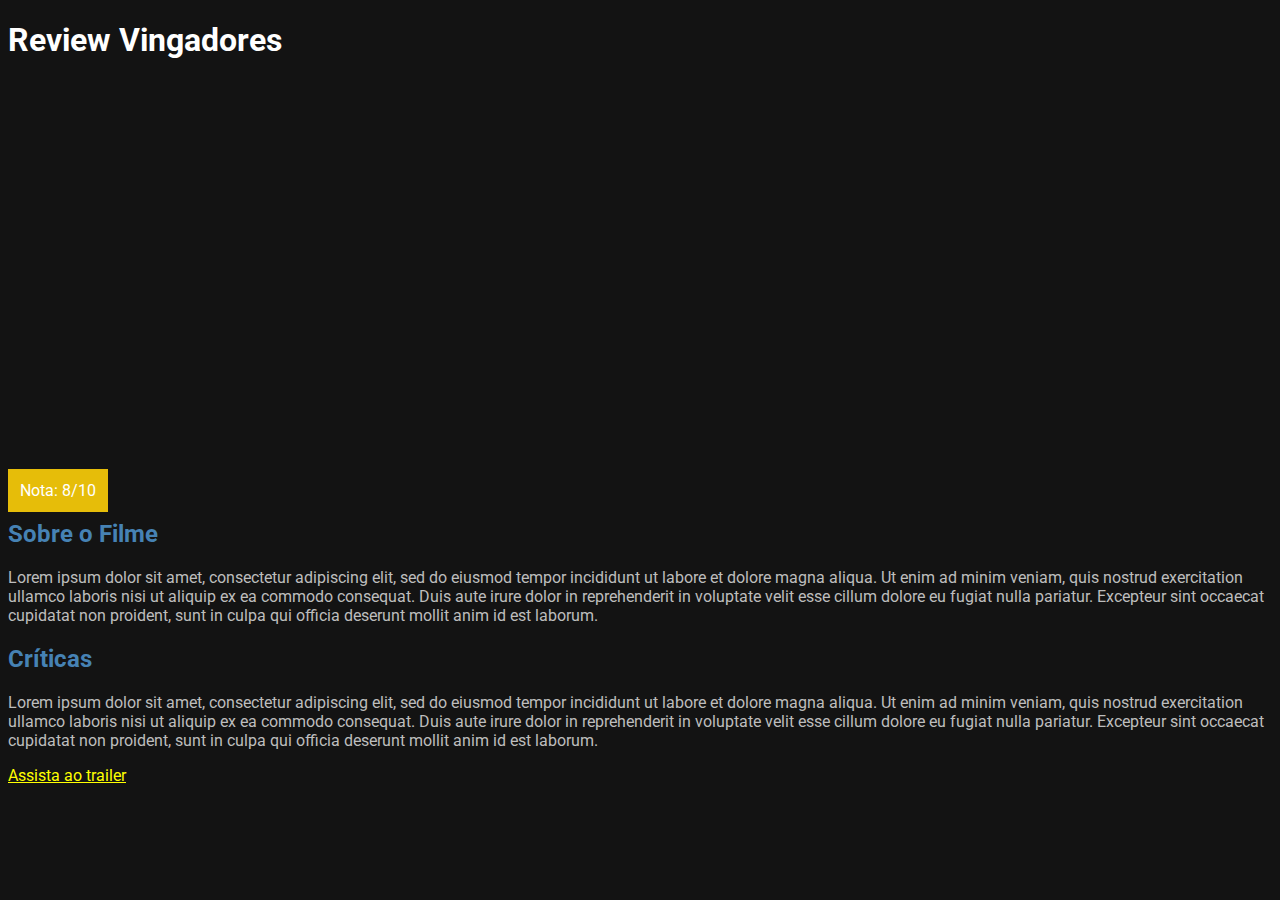
<file: aula08/index.html>
<!DOCTYPE html>
<html lang="en">

<head>
    <meta charset="UTF-8">
    <meta http-equiv="X-UA-Compatible" content="IE=edge">
    <meta name="viewport" content="width=device-width, initial-scale=1.0">
    <title>Review</title>
    <link rel="stylesheet" href="style.css">
</head>

<body>

    <h1>Review Vingadores</h1>

    <div class="media-picture"></div>

    <span class="review-score">Nota: 8/10</span>

    <h2>Sobre o Filme</h2>

    <p>
        Lorem ipsum dolor sit amet, consectetur adipiscing elit, sed do eiusmod tempor incididunt ut labore et dolore magna aliqua. Ut enim ad minim veniam, quis nostrud exercitation ullamco laboris nisi ut aliquip ex ea commodo consequat. Duis aute irure dolor
        in reprehenderit in voluptate velit esse cillum dolore eu fugiat nulla pariatur. Excepteur sint occaecat cupidatat non proident, sunt in culpa qui officia deserunt mollit anim id est laborum.
    </p>

    <h2>Críticas</h2>

    <p>
        Lorem ipsum dolor sit amet, consectetur adipiscing elit, sed do eiusmod tempor incididunt ut labore et dolore magna aliqua. Ut enim ad minim veniam, quis nostrud exercitation ullamco laboris nisi ut aliquip ex ea commodo consequat. Duis aute irure dolor
        in reprehenderit in voluptate velit esse cillum dolore eu fugiat nulla pariatur. Excepteur sint occaecat cupidatat non proident, sunt in culpa qui officia deserunt mollit anim id est laborum.
    </p>

    <a href="#">Assista ao trailer</a>

</body>

</html>
</file>
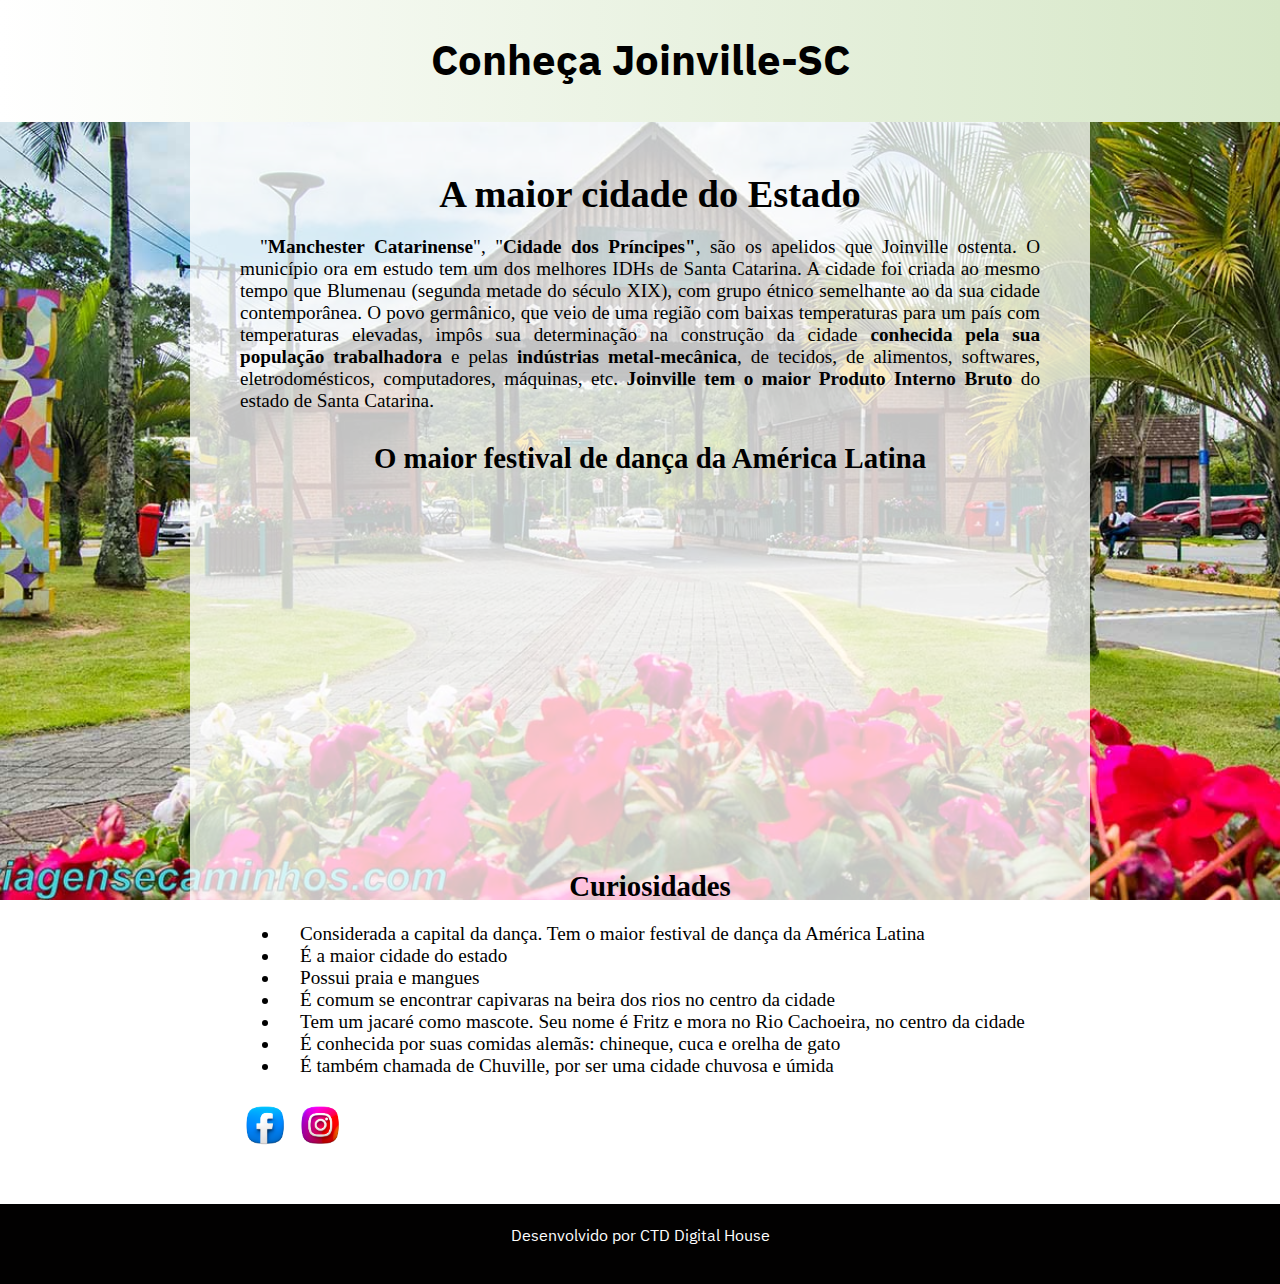
<file: aula10_checkpoint/index.html>
<!DOCTYPE html>
<html lang="pt-br">

<head>
    <meta charset="UTF-8">
    <meta http-equiv="X-UA-Compatible" content="IE=edge">
    <meta name="viewport" content="width=device-width, initial-scale=1.0">
    <link rel="stylesheet" href="style.css">
    <title>Joinville-SC</title>
</head>
<header>
    <h1>Conheça Joinville-SC</h1>

</header>

<body>
    <div class="box">

        <main>
            <h1 class="ajustes">A maior cidade do Estado</h1>
            <p>"<strong>Manchester Catarinense</strong>", "<strong>Cidade dos Príncipes"</strong>, são os apelidos que Joinville ostenta. O município ora em estudo tem um dos melhores IDHs de Santa Catarina. A cidade foi criada ao mesmo tempo que Blumenau
                (segunda metade do século XIX), com grupo étnico semelhante ao da sua cidade contemporânea. O povo germânico, que veio de uma região com baixas temperaturas para um país com temperaturas elevadas, impôs sua determinação na construção da
                cidade <strong>conhecida pela sua população trabalhadora</strong> e pelas <strong>indústrias metal-mecânica</strong>, de tecidos, de alimentos, softwares, eletrodomésticos, computadores, máquinas, etc. <strong>
                    Joinville tem o maior Produto Interno
                    Bruto
                </strong> do estado de Santa Catarina.</p>
            <h2 class="ajustes">O maior festival de dança da América Latina</h2>
            <iframe width="700" height="315" src="https://www.youtube.com/embed/ZDLm3gQzBvk" title="YouTube video player" frameborder="0" allow="accelerometer; autoplay; clipboard-write; encrypted-media; gyroscope; picture-in-picture" allowfullscreen></iframe>

            <h2 class="ajustes">Curiosidades</h2>
            <ul>
                <li>Considerada a capital da dança. Tem o maior festival de dança da América Latina</li>
                <li>É a maior cidade do estado</li>
                <li>Possui praia e mangues</li>
                <li>É comum se encontrar capivaras na beira dos rios no centro da cidade
                </li>
                <li>Tem um jacaré como mascote. Seu nome é Fritz e mora no Rio Cachoeira, no centro da cidade</li>
                <li>É conhecida por suas comidas alemãs: chineque, cuca e orelha de gato</li>
                <li>É também chamada de Chuville, por ser uma cidade chuvosa e úmida</li>
            </ul>
            <br>
            <a href="http://www.facebook.com/eeeguaaa" target="_blank"><img src="image/Facebook.png" alt="ícone do facebook"></a>
            <a href="http://www.instagram.com/" target="_blank"><img src="image/Instagram.png" alt="ícone do instagram"></a>

        </main>
    </div>
    <footer>
        Desenvolvido por CTD Digital House
    </footer>

</body>

</html>
</file>
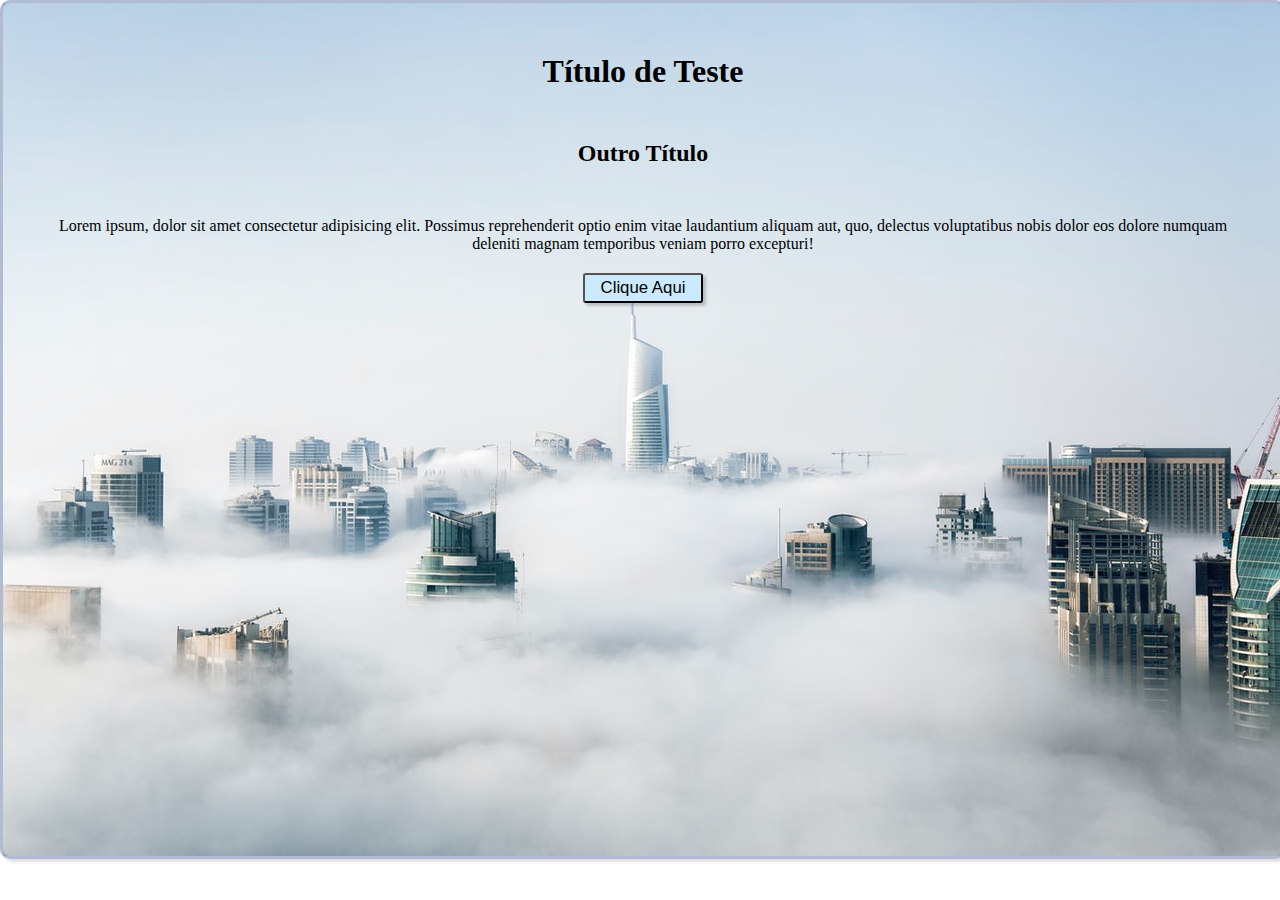
<file: aula10_mesa_de_trabalho/index.html>
<!DOCTYPE html>
<html lang="en">

<head>
    <meta charset="UTF-8">
    <meta http-equiv="X-UA-Compatible" content="IE=edge">
    <meta name="viewport" content="width=device-width, initial-scale=1.0">
    <link rel="stylesheet" href="style.css">
    <title>Document</title>
</head>

<body>
    <div class="box">
        <h1 class="espaco">Título de Teste</h1>
        <h2 class="espaco"> Outro Título</h2>
        <p class="espaco margem">Lorem ipsum, dolor sit amet consectetur adipisicing elit. Possimus reprehenderit optio enim vitae laudantium aliquam aut, quo, delectus voluptatibus nobis dolor eos dolore numquam deleniti magnam temporibus veniam porro excepturi!</p>
        <a href="#">
            <button>Clique Aqui</button></a>

    </div>
</body>

</html>
</file>
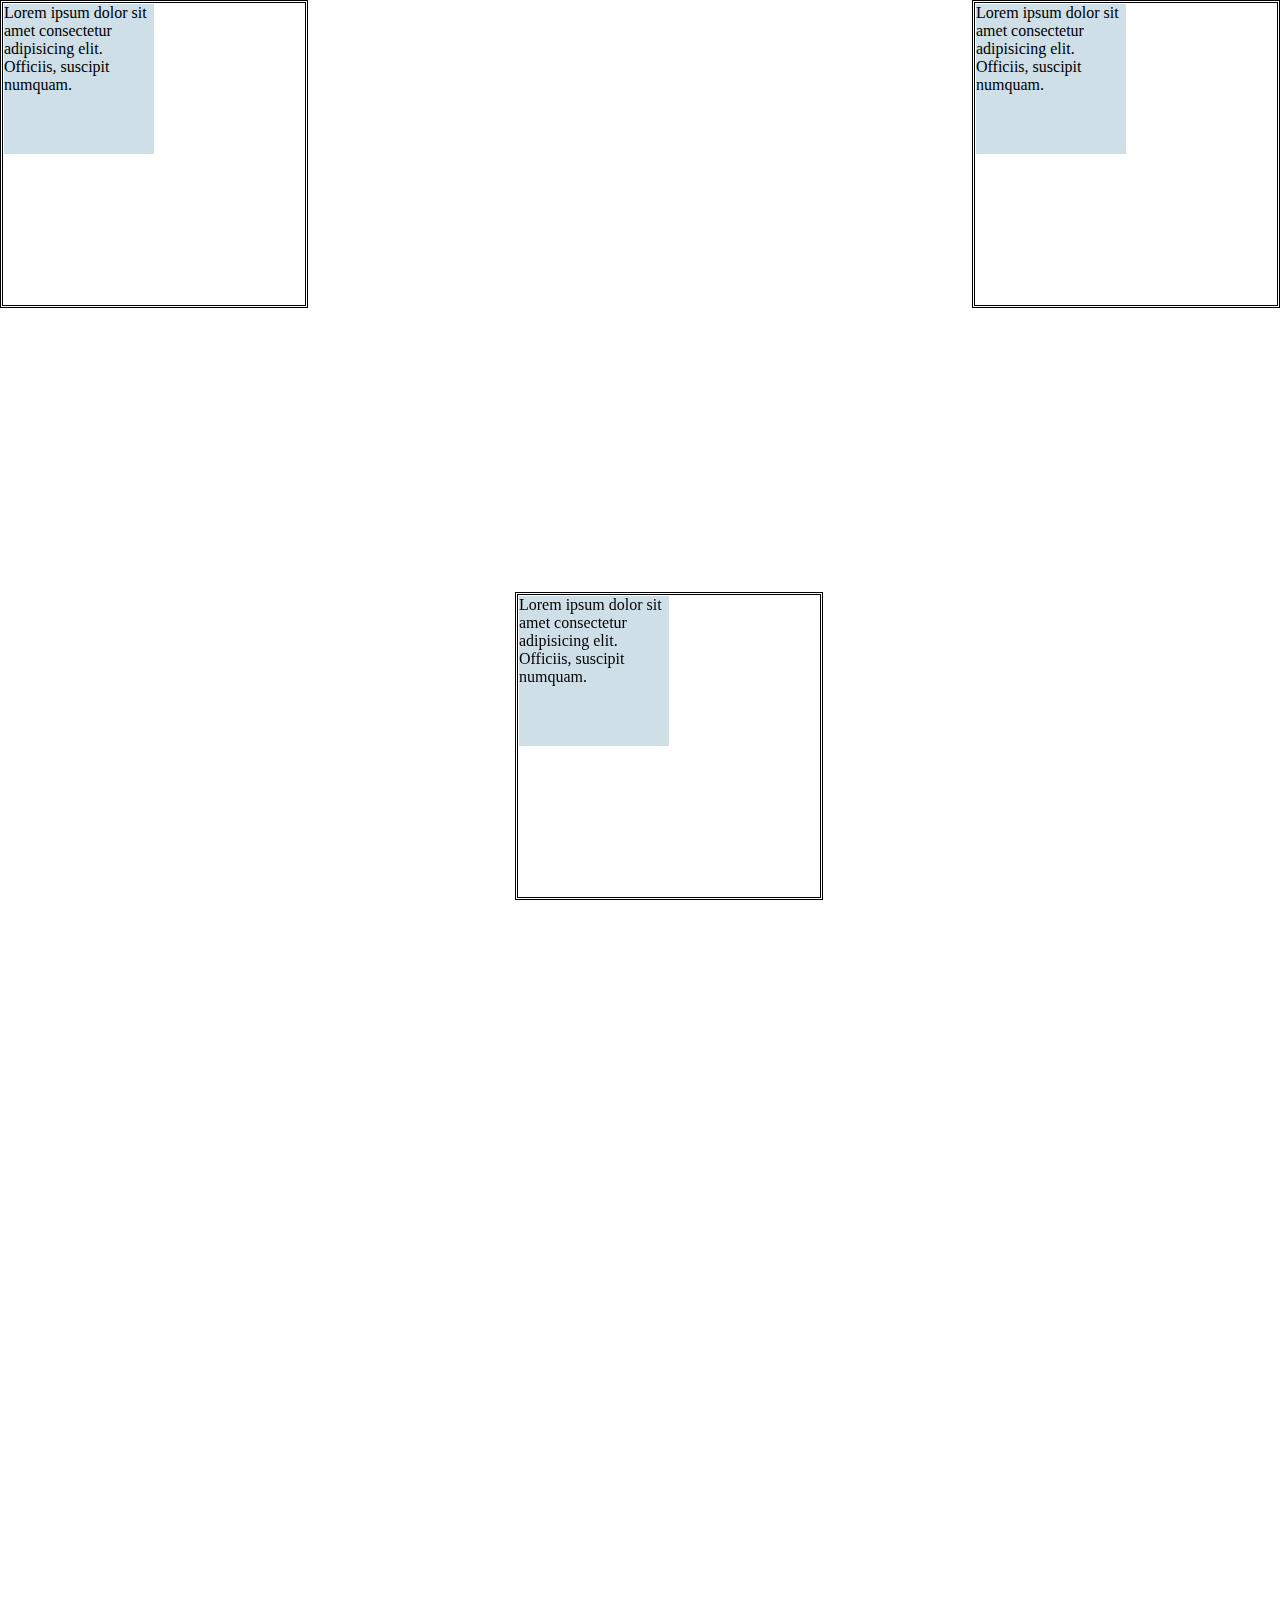
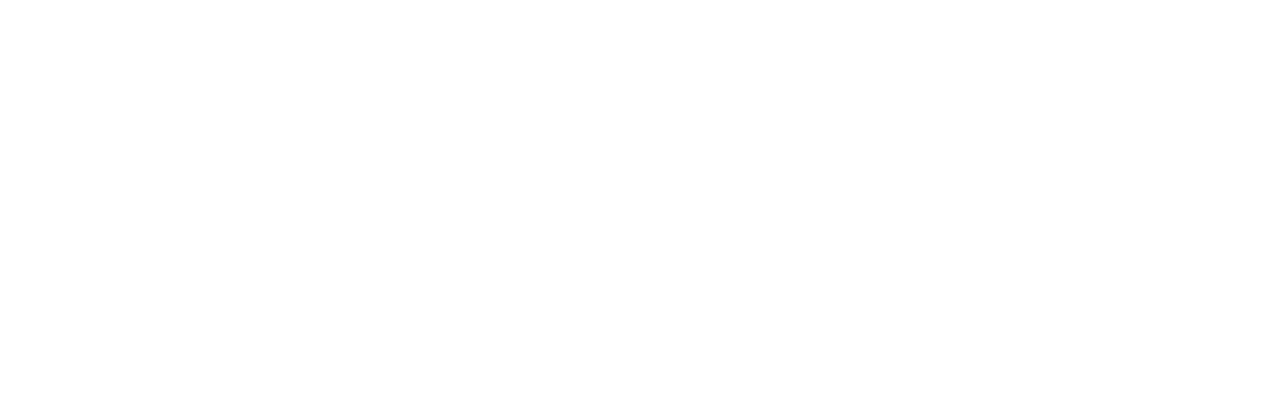
<file: aula11/index.html>
<!DOCTYPE html>
<html lang="pt-br">

<head>
    <meta charset="UTF-8">
    <meta http-equiv="X-UA-Compatible" content="IE=edge">
    <meta name="viewport" content="width=device-width, initial-scale=1.0">
    <title>Document</title>
    <link rel="stylesheet" href="style.css">
</head>

<body>
    <div class="box caixa1">
        <div class="box2">
            <p>Lorem ipsum dolor sit amet consectetur adipisicing elit. Officiis, suscipit numquam.
            </p>
        </div>
    </div>
    <div class="box caixa2">
        <div class="box2">
            <p>Lorem ipsum dolor sit amet consectetur adipisicing elit. Officiis, suscipit numquam.</p>
        </div>
    </div>
    <div class="box caixa3">
        <div class="box2">
            <p>Lorem ipsum dolor sit amet consectetur adipisicing elit. Officiis, suscipit numquam.</p>
        </div>
    </div>
    </div>
</body>

</html>
</file>
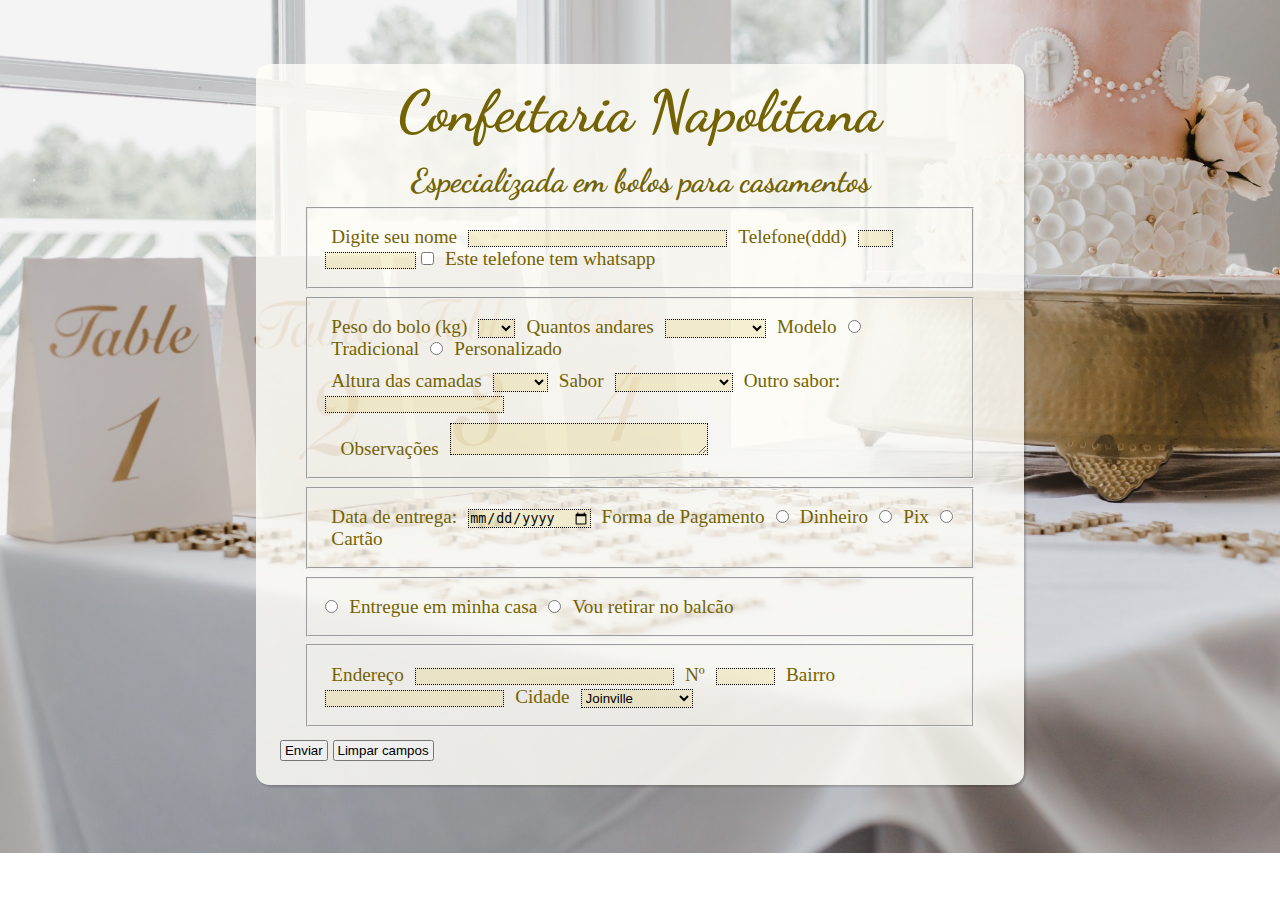
<file: aula14/index.html>
<!DOCTYPE html>
<html lang="pt-br">

<head>
    <meta charset="UTF-8">
    <meta http-equiv="X-UA-Compatible" content="IE=edge">
    <meta name="viewport" content="width=device-width, initial-scale=1.0">
    <link rel="stylesheet" href="style.css">

    <title>Confeitaria do Jack</title>
</head>

<body>
    <section>
        <h1>Confeitaria Napolitana</h1>
        <h2>Especializada em bolos para casamentos</h2>
        <fieldset>
            <div>
                <label for="name">Digite seu nome</label>
                <input type="text" name="name" id="name" size="30">
                <label for="phone">Telefone(ddd)</label>
                <input type="text" name="ddd" id="phone" size="2" minlength="2" maxlength="2">
                <input type="text" name="phone" id="phone" size="9" minlength="9" maxlength="9">
                <input type="checkbox" id="whatsapp">
                <label for="whatsapp">Este telefone tem whatsapp</label>
            </div>
        </fieldset>

        <fieldset>
            <div>
                <label for="weight">Peso do bolo (kg)</label>
                <select name="weight" id="weight">
                    <option value="0"></option>
                    <option value="1">2</option>
                    <option value="2">4</option>
                    <option value="3">8</option>
                    <option value="4">10</option>
                </select>
                <label for="size">Quantos andares</label>
                <select name="size" id="size">
                    <option value="0"></option>
                    <option value="1">Um andar</option>
                    <option value="2">Dois andares</option>
                    <option value="3">Três andares</option>
                </select>
                <label for="tipo">Modelo</label>
                <input type="radio" name="tipo" id="trad"> <label for="trad">Tradicional</label>
                <input type="radio" name="tipo" id="pers"> <label for="pers">Personalizado</label>
            </div>
            <div>
                <label for="height">Altura das camadas</label>
                <select name="height" id="height">
                    <option value="0"></option>
                    <option value="1">8cm</option>
                    <option value="2">10cm</option>
                    <option value="3">12cm</option>
                </select>
                <label for="flavor">Sabor</label>
                <select name="flavor" id="flavor">
                    <option value=""></option>
                    <option value="1">Morango</option>
                    <option value="2">Chocolate</option>
                    <option value="3">Dois Amores</option>
                    <option value="4">Frutas Tropicais</option>
                </select>
                <label for="otherflavor">Outro sabor:</label>
                <input type="text" name="otherflavor" id="otherflavor" size="20">
                <div>
                    <label id="moreinfolabel" for="moreinfo">Observações</label>
                    <textarea name="moreinfo" id="moreinfo" cols="30" rows="2"></textarea>
                </div>
            </div>
        </fieldset>

        <fieldset>
            <div>
                <label for="setto">Data de entrega:</label>
                <input type="date" id="setto">
                <label for="payment">Forma de Pagamento</label>
                <input type="radio" name="payment" id="dinheiro">
                <label for="dinheiro">Dinheiro</label>
                <input type="radio" name="payment" id="pix">
                <label for="pix">Pix</label>
                <input type="radio" name="payment" id="cartao">
                <label for="cartao">Cartão</label>
            </div>
        </fieldset>

        <fieldset>
            <div>
                <input type="radio" name="entrega" id="entregar">
                <label for="entregar">Entregue em minha casa</label>
                <input type="radio" name="entrega" id="retirar">
                <label for="retirar">Vou retirar no balcão</label>
            </div>
        </fieldset>

        <fieldset>
            <div>
                <label for="address">Endereço</label>
                <input type="text" name="address" id="address" size="30">
                <label for="number">Nº</label>
                <input type="text" name="number" id="number" size="5" maxlength="5">
                <label for="bairro">Bairro</label>
                <input type="text" name="bairro" id="bairro" size="20" maxlength="20">
                <label for="city">Cidade</label>
                <select name="city" id="city">
                        <option value="1">Joinville</option>
                        <option value="2">Araquari</option>
                        <option value="3">Garuva</option>
                        <option value="4">Jaraguá do Sul</option>
                        <option value="5">São Francisco</option>
                    </select>
            </div>
        </fieldset>
        <div><button type="submit">Enviar</button> <button type="reset">Limpar campos</button></div>
    </section>
</body>

</html>
</file>
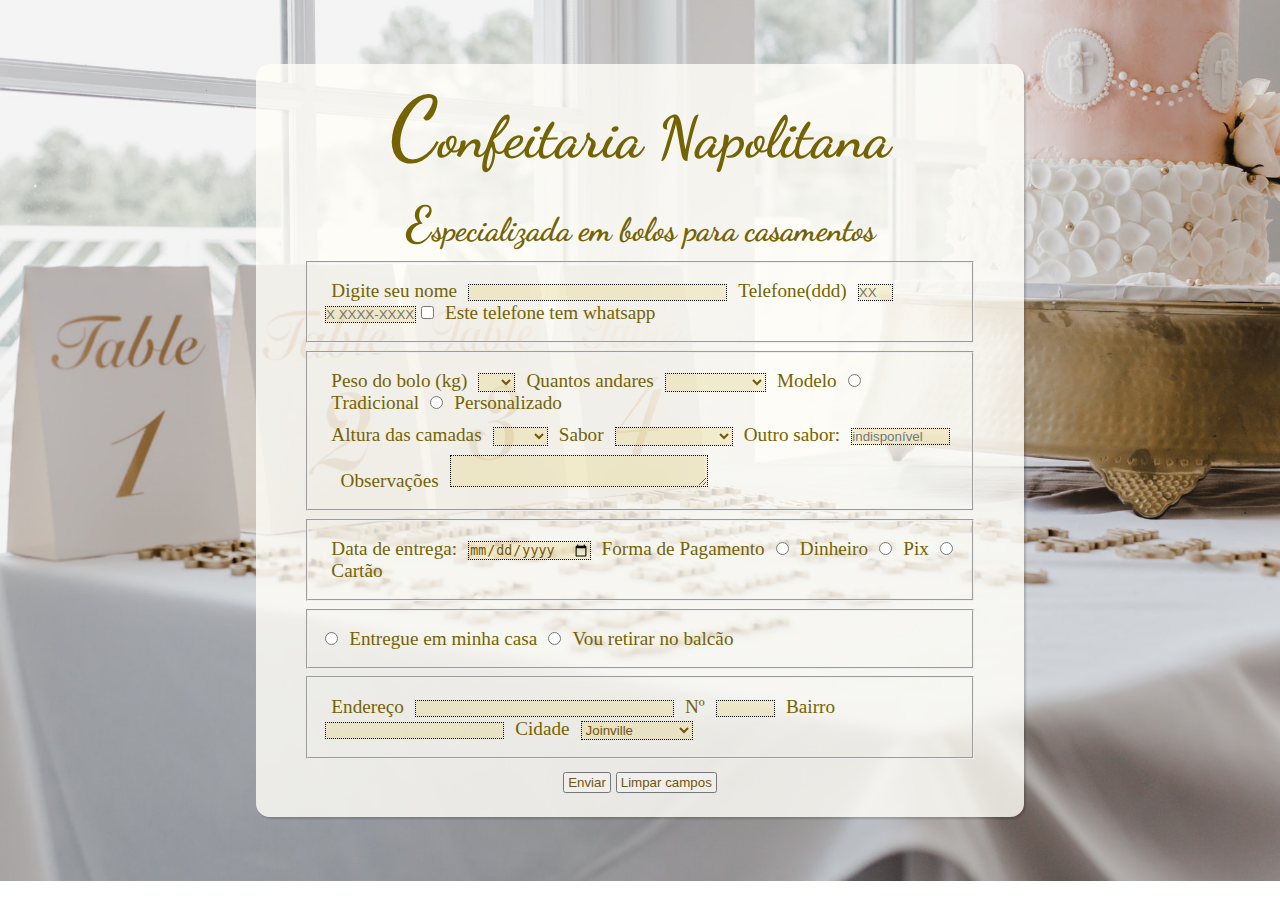
<file: aula15/index.html>
<!DOCTYPE html>
<html lang="pt-br">

<head>
    <meta charset="UTF-8">
    <meta http-equiv="X-UA-Compatible" content="IE=edge">
    <meta name="viewport" content="width=device-width, initial-scale=1.0">
    <link rel="stylesheet" href="style.css">

    <title>Confeitaria Napolitana</title>
</head>

<body>
    <form action="">
        <section>
            <h1>Confeitaria Napolitana</h1>
            <h2>Especializada em bolos para casamentos</h2>
            <fieldset>
                <div>
                    <label for="name">Digite seu nome</label>
                    <input type="text" name="name" id="name" size="30" required autocomplete="off">
                    <label for="phone">Telefone(ddd)</label>
                    <input type="text" required name="ddd" id="phone" size="2" minlength="2" maxlength="2" placeholder="XX" autocomplete="off">
                    <input type="text" required name="phone" id="phone" size="9" minlength="9" maxlength="9" placeholder="X XXXX-XXXX" autocomplete="off">
                    <input type="checkbox" id="whatsapp">
                    <label for="whatsapp">Este telefone tem whatsapp</label>
                </div>
            </fieldset>
            <fieldset>
                <div>
                    <label for="weight">Peso do bolo (kg)</label>
                    <select name="weight" id="weight">
                        <option value="0"></option>
                        <option value="1">2</option>
                        <option value="2">4</option>
                        <option value="3">8</option>
                        <option value="4">10</option>
                    </select>
                    <label for="size">Quantos andares</label>
                    <select name="size" id="size">
                        <option value="0"></option>
                        <option value="1">Um andar</option>
                        <option value="2">Dois andares</option>
                        <option value="3">Três andares</option>
        
                    </select>
                    <label for="tipo">Modelo</label>
                    <input type="radio" name="tipo" id="trad"> <label for="trad">Tradicional</label>
                    <input type="radio" name="tipo" id="pers"> <label for="pers">Personalizado</label>
                </div>
                <div>
                    <label for="height">Altura das camadas</label>
                    <select name="height" id="height">
                        <option value="0"></option>
                        <option value="1">8cm</option>
                        <option value="2">10cm</option>
                        <option value="3">12cm</option>
                    </select>
                    <label for="flavor">Sabor</label>
                    <select name="flavor" id="flavor">
                        <option value=""></option>
                        <option value="1">Morango</option>
                        <option value="2">Chocolate</option>
                        <option value="3">Dois Amores</option>
                        <option value="4">Frutas Tropicais</option>
                    </select>
                    <label for="otherflavor">Outro sabor:</label>
                    <input disabled placeholder="indisponível" type="text" name="otherflavor" id="otherflavor" size="10">
                    <div>
                        <label id="moreinfolabel" for="moreinfo">Observações</label>
                        <textarea name="moreinfo" id="moreinfo" cols="30" rows="2"></textarea>
                    </div>
                </div>
            </fieldset>
            <fieldset>
                <div>
                    <label for="setto">Data de entrega:</label>
                    <input type="date" id="setto">
                    <label for="payment">Forma de Pagamento</label>
                    <input type="radio" name="payment" id="dinheiro">
                    <label for="dinheiro">Dinheiro</label>
                    <input type="radio" name="payment" id="pix">
                    <label for="pix">Pix</label>
                    <input type="radio" name="payment" id="cartao">
                    <label for="cartao">Cartão</label>
                </div>
            </fieldset>
            <fieldset>
                <div>
                    <input type="radio" name="entrega" id="entregar">
                    <label for="entregar">Entregue em minha casa</label>
                    <input type="radio" name="entrega" id="retirar">
                    <label for="retirar">Vou retirar no balcão</label>
                </div>
            </fieldset>
            <fieldset>
                <div>
                    <label for="address">Endereço</label>
                    <input type="text" name="address" id="address" size="30" autocomplete="off">
                    <label for="number">Nº</label>
                    <input type="text" name="number" id="number" size="5" maxlength="5" autocomplete="off">
                    <label for="bairro">Bairro</label>
                    <input type="text" name="bairro" id="bairro" size="20" maxlength="20" autocomplete="off">
                    <label for="city">Cidade</label>
                    <select name="city" id="city">
                            <option value="1">Joinville</option>
                            <option value="2">Araquari</option>
                            <option value="3">Garuva</option>
                            <option value="4">Jaraguá do Sul</option>
                            <option value="5">São Francisco</option>
                        </select>
                </div>
            </fieldset>
            <div class="centered"><button type="submit">Enviar</button> <button type="reset">Limpar campos</button></div>
        </section>
    </form>
</body>

</html>
</file>
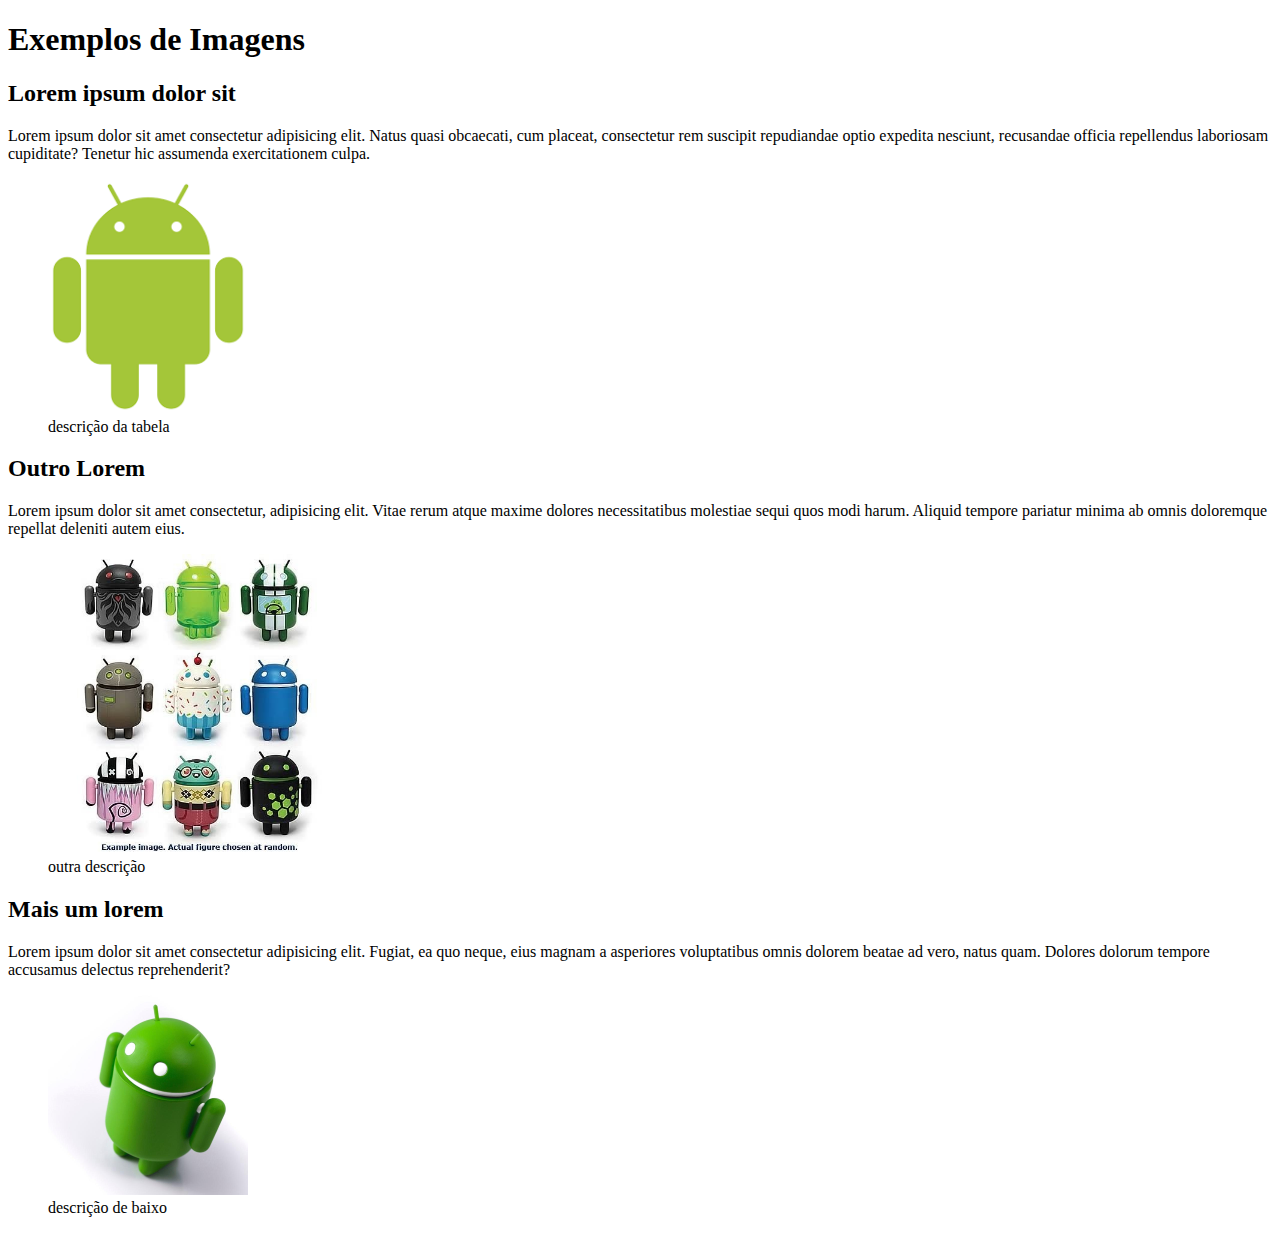
<file: aula06/aula-19-08/index.html>
<!DOCTYPE html>
<html lang="pt-br">

<head>
    <meta charset="UTF-8">
    <meta http-equiv="X-UA-Compatible" content="IE=edge">
    <meta name="viewport" content="width=device-width, initial-scale=1.0">
    <title>Document</title>
</head>

<body>
    <h1>Exemplos de Imagens</h1>
    <h2>Lorem ipsum dolor sit </h2>
    <p>Lorem ipsum dolor sit amet consectetur adipisicing elit. Natus quasi obcaecati, cum placeat, consectetur rem suscipit repudiandae optio expedita nesciunt, recusandae officia repellendus laboriosam cupiditate? Tenetur hic assumenda exercitationem culpa.</p>
    <figure>
        <img src="androidnovo.png " alt="imagem mascote android " width="200px"><br>
        <figurecaption>descrição da tabela</figurecaption>
    </figure>
    <h2>Outro Lorem</h2>
    <p>Lorem ipsum dolor sit amet consectetur, adipisicing elit. Vitae rerum atque maxime dolores necessitatibus molestiae sequi quos modi harum. Aliquid tempore pariatur minima ab omnis doloremque repellat deleniti autem eius.</p>
    <figure><img src="imagens/2fd45b3021cb481efec54bd517217047--different-styles-android.jpg " alt="descrição aqui " width="300px"><br>
        <figurecaption>outra descrição</figcaption>
    </figure>
    <h2>Mais um lorem</h2>
    <p>Lorem ipsum dolor sit amet consectetur adipisicing elit. Fugiat, ea quo neque, eius magnam a asperiores voluptatibus omnis dolorem beatae ad vero, natus quam. Dolores dolorum tempore accusamus delectus reprehenderit?</p>
    <figure><img width="200px" src="../and.jpg" alt="outra descrição"><br>
        <figurecaption>descrição de baixo</figurecaption>
    </figure>
</body>

</html>
</file>
<file: aula08/style.css>
@import url('https://fonts.googleapis.com/css2?family=Roboto:wght@500&display=swap');
body {
    background-color: #131313;
    font-family: 'Roboto', sans-serif;
}

h1 {
    color: white;
}

.media-picture {
    background-image: url(https://img.elo7.com.br/product/zoom/2C6B2F3/painel-os-vingadores-g-frete-gratis-festa-infantil.jpg);
    height: 400px;
    background-repeat: no-repeat;
    background-size: cover;
    width: 100%;
}

.review-score {
    color: white;
    background-color: #e6bd09;
    padding: 12px;
}

h2 {
    color: steelblue;
}

p {
    color: #bdbdbd;
}

a {
    color: yellow
}
</file>
<file: aula10_checkpoint/style.css>
@import url('https://fonts.googleapis.com/css2?family=IBM+Plex+Sans+Arabic:wght@100&family=Kaisei+HarunoUmi:wght@400;500;700&display=swap');
* {
    margin: 0;
}

header {
    font-family: 'IBM Plex Sans Arabic', sans-serif;
    color: rgb(0, 0, 0);
    background: linear-gradient(to right, rgb(255, 255, 255), rgb(214, 231, 199));
    font-size: 1.3em;
    text-align: center;
    padding: 30px;
}

.box {
    width: 100vw;
    background-image: url(image/foto-joinville.jpg);
    background-size: cover;
    background-position: center;
    background-attachment: fixed;
    text-indent: 20px;
    text-align: justify;
}

main {
    width: 800px;
    padding: 50px;
    background-color: rgba(255, 255, 255, 0.76);
    font-size: 1.2em;
    display: block;
    margin: auto;
}

h1 {
    font-size: 2em;
}

h2 {
    padding-top: 30px;
}

.ajustes {
    padding-bottom: 20px;
    text-align: center;
}

footer {
    font-family: 'IBM Plex Sans Arabic', sans-serif;
    color: white;
    background-color: rgb(2, 1, 1);
    text-align: center;
    height: 40px;
    padding: 20px;
}

iframe {
    display: block;
    margin: auto;
    padding-bottom: 30px;
}

img {
    width: 50px;
}

link {
    padding-top: 20px;
}
</file>
<file: aula10_mesa_de_trabalho/style.css>
* {
    margin: 0;
}

.box {
    height: 853px;
    width: 1280px;
    background-image: url(image/fundo.jpg);
    text-align: center;
    background-repeat: no-repeat;
    border: 3px solid rgba(131, 149, 184, 0.63);
    border-radius: 10px;
    box-shadow: 3px 3px 3px rgba(0, 0, 0, 0.13);
}

.espaco {
    padding-top: 50px;
}

button {
    font-size: 1.05em;
    margin: 20px;
    height: 30px;
    width: 120px;
    background-color: rgb(203, 234, 255);
    border-radius: 3px;
    box-shadow: 3px 3px 3px rgba(0, 0, 0, 0.192);
}

.margem {
    margin: 0px 50px;
}
</file>
<file: aula11/style.css>
* {
        margin: 0;
    }
    
    body {
        width: 2000px;
        height: 2000px;
    }
    
    .box {
        width: 300px;
        height: 300px;
        padding: 1px;
        border-style: double;
    }
    
    .box2 {
        width: 150px;
        height: 150px;
        margin: auto;
        background-color: rgba(0, 87, 128, 0.192);
        position: absolute;
    }
    
    .caixa2 {
        position: absolute;
        right: 0;
        top: 0%;
    }
    
    .caixa3 {
        position: fixed;
        bottom: 0%;
        left: calc(50% - 250px / 2);
    }
</file>
<file: aula14/style.css>
@import url('https://fonts.googleapis.com/css2?family=Dancing+Script:wght@400;500;600;700&display=swap');
* {
    margin: 0%;
    padding: 0%;
}

body {
    background-image: url(images/pexels-michael-morse-2606405.jpg);
    background-size: cover;
    background-repeat: no-repeat;
    font-size: 1.2em;
    color: rgb(116, 99, 3);
}

section {
    background-color: rgba(255, 254, 247, 0.808);
    margin: 5% 20%;
    padding: 1%;
    box-shadow: 2px 2px 2px rgba(0, 0, 0, 0.171);
    border-radius: 1.8%;
    ;
}

h1 {
    text-align: center;
    margin: 0 0 2%;
    font-family: 'Dancing Script', cursive;
    font-size: 3em;
}

h2 {
    text-align: center;
    font-family: 'Dancing Script', cursive;
    font-size: 1.7em;
}

fieldset {
    margin: 1% 5%;
    padding: 1%;
}

div {
    margin: 1.5%;
}

label {
    margin: 1%;
}

legend {
    text-align: center;
}

button {
    padding: 1px 3px;
}

input {
    background-color: rgba(221, 199, 76, 0.212);
    border: 1px dotted black;
}

textarea {
    background-color: rgba(221, 199, 76, 0.212);
    border: 1px dotted black;
}

select {
    background-color: rgba(221, 199, 76, 0.212);
    border: 1px dotted black;
}
</file>
<file: aula15/style.css>
@import url('https://fonts.googleapis.com/css2?family=Dancing+Script:wght@400;500;600;700&display=swap');
    * {
        margin: 0%;
        padding: 0%;
    }
    
    body {
        background-image: url(images/pexels-michael-morse-2606405.jpg);
        background-size: cover;
        background-repeat: no-repeat;
        font-size: 1.2em;
        color: rgb(116, 99, 3);
    }
    
    section {
        background-color: rgba(255, 254, 247, 0.808);
        margin: 5% 20%;
        padding: 1%;
        box-shadow: 2px 2px 2px rgba(0, 0, 0, 0.171);
        border-radius: 1.8%;
        ;
    }
    
    h1 {
        text-align: center;
        margin: 0 0 2%;
        font-family: 'Dancing Script', cursive;
        font-size: 3em;
    }
    
    h1::first-letter {
        font-size: 1.5em;
    }
    
    h2 {
        text-align: center;
        font-family: 'Dancing Script', cursive;
        font-size: 1.7em;
    }
    
    h2::first-letter {
        font-size: 1.5em;
    }
    
    fieldset {
        margin: 1% 5%;
        padding: 1%;
    }
    
    div {
        margin: 1.5%;
    }
    
    label {
        margin: 1%;
    }
    
    button {
        padding: 1px 3px;
        color: rgb(116, 85, 8)
    }
    
    input,
    textarea,
    select {
        background-color: rgba(221, 199, 76, 0.212);
        border: 1px dotted black;
        color: rgb(116, 85, 8);
    }
    
    input:focus,
    textarea:focus {
        color: rgb(175, 131, 18);
    }
    
    .centered,
    legend {
        text-align: center;
    }
    
    option {
        color: rgb(116, 85, 8)
    }
    
    input:hover {
        color: rgb(179, 133, 19);
    }
    
    input:checked {
        transform: scale(1.2);
    }
    
    input[type="radio"]:checked {
        transform: scale(1.2);
    }
    
    option:checked {
        transform: scale(2);
    }
    
    input[type="radio"]:checked {
        transform: scale(1.2);
    }
</file>
